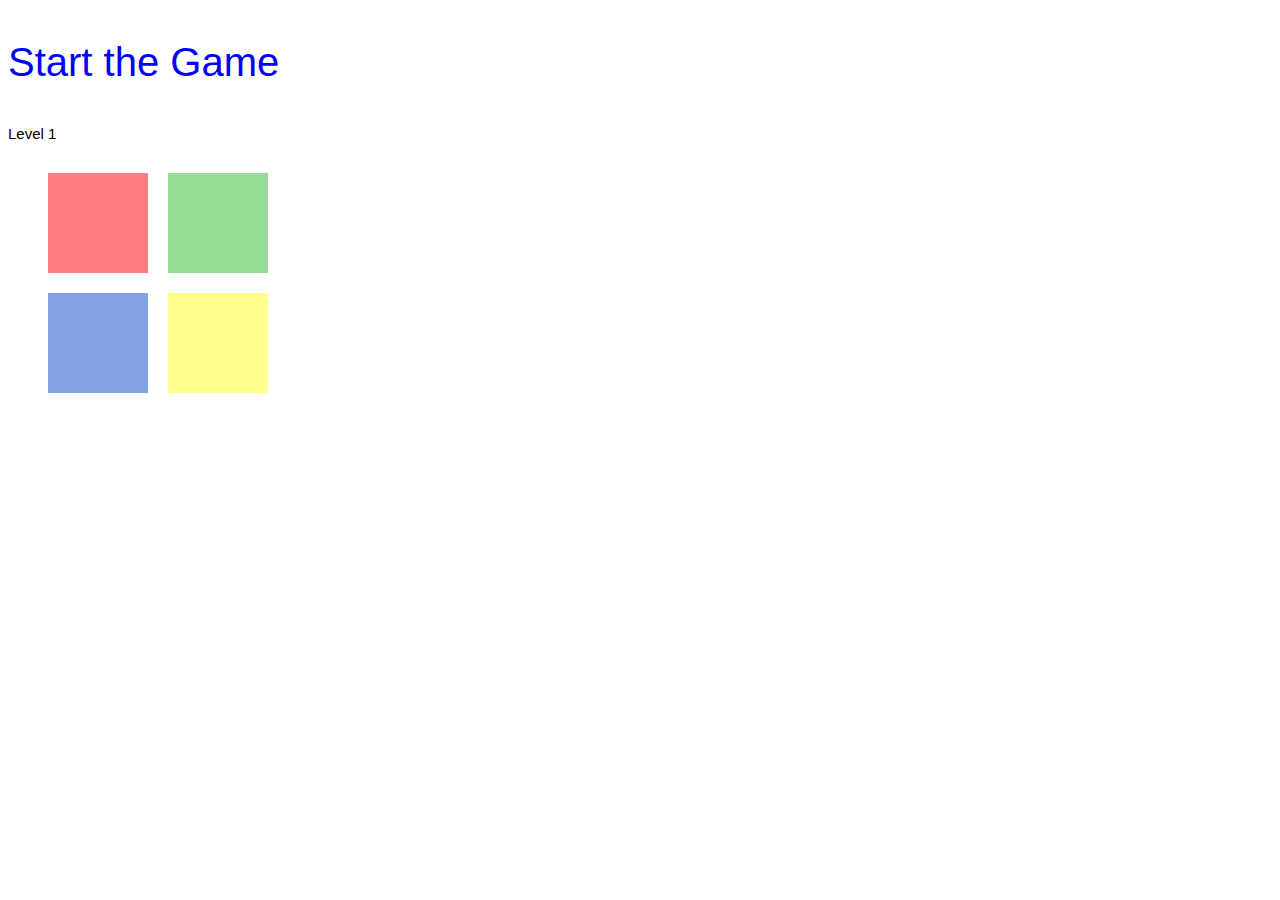
<file: SimonSaysGame/index.html>
<!DOCTYPE html>
<html lang="en">
    <head>
        <meta charset="utf-8">
        <title>Simon Says</title>
        <meta name="description" content="Simon Says game">
        <meta name="author" content="Shannon Eoff">

        <link rel="stylesheet" href="style.css">

        <!-- [if lt IE 9]>
            <script src="http://html5shiv.googlecode.com/svn/trunk/html5.js"></script>
        <![endif] -->

    </head>

    <body class="game-over">
        <p id="start">Start the Game</p>

        <p id="level">Level 1</p>

        <ul id="colors">
            <li class="red"></li>
            <li class="green"></li>
            <li class="blue"></li>
            <li class="yellow"></li>
        </ul>

        <script src="https://code.jquery.com/jquery-3.6.2.min.js"></script>
        <script src="theGameRules.js"></script>

    </body>

</html>
</file>
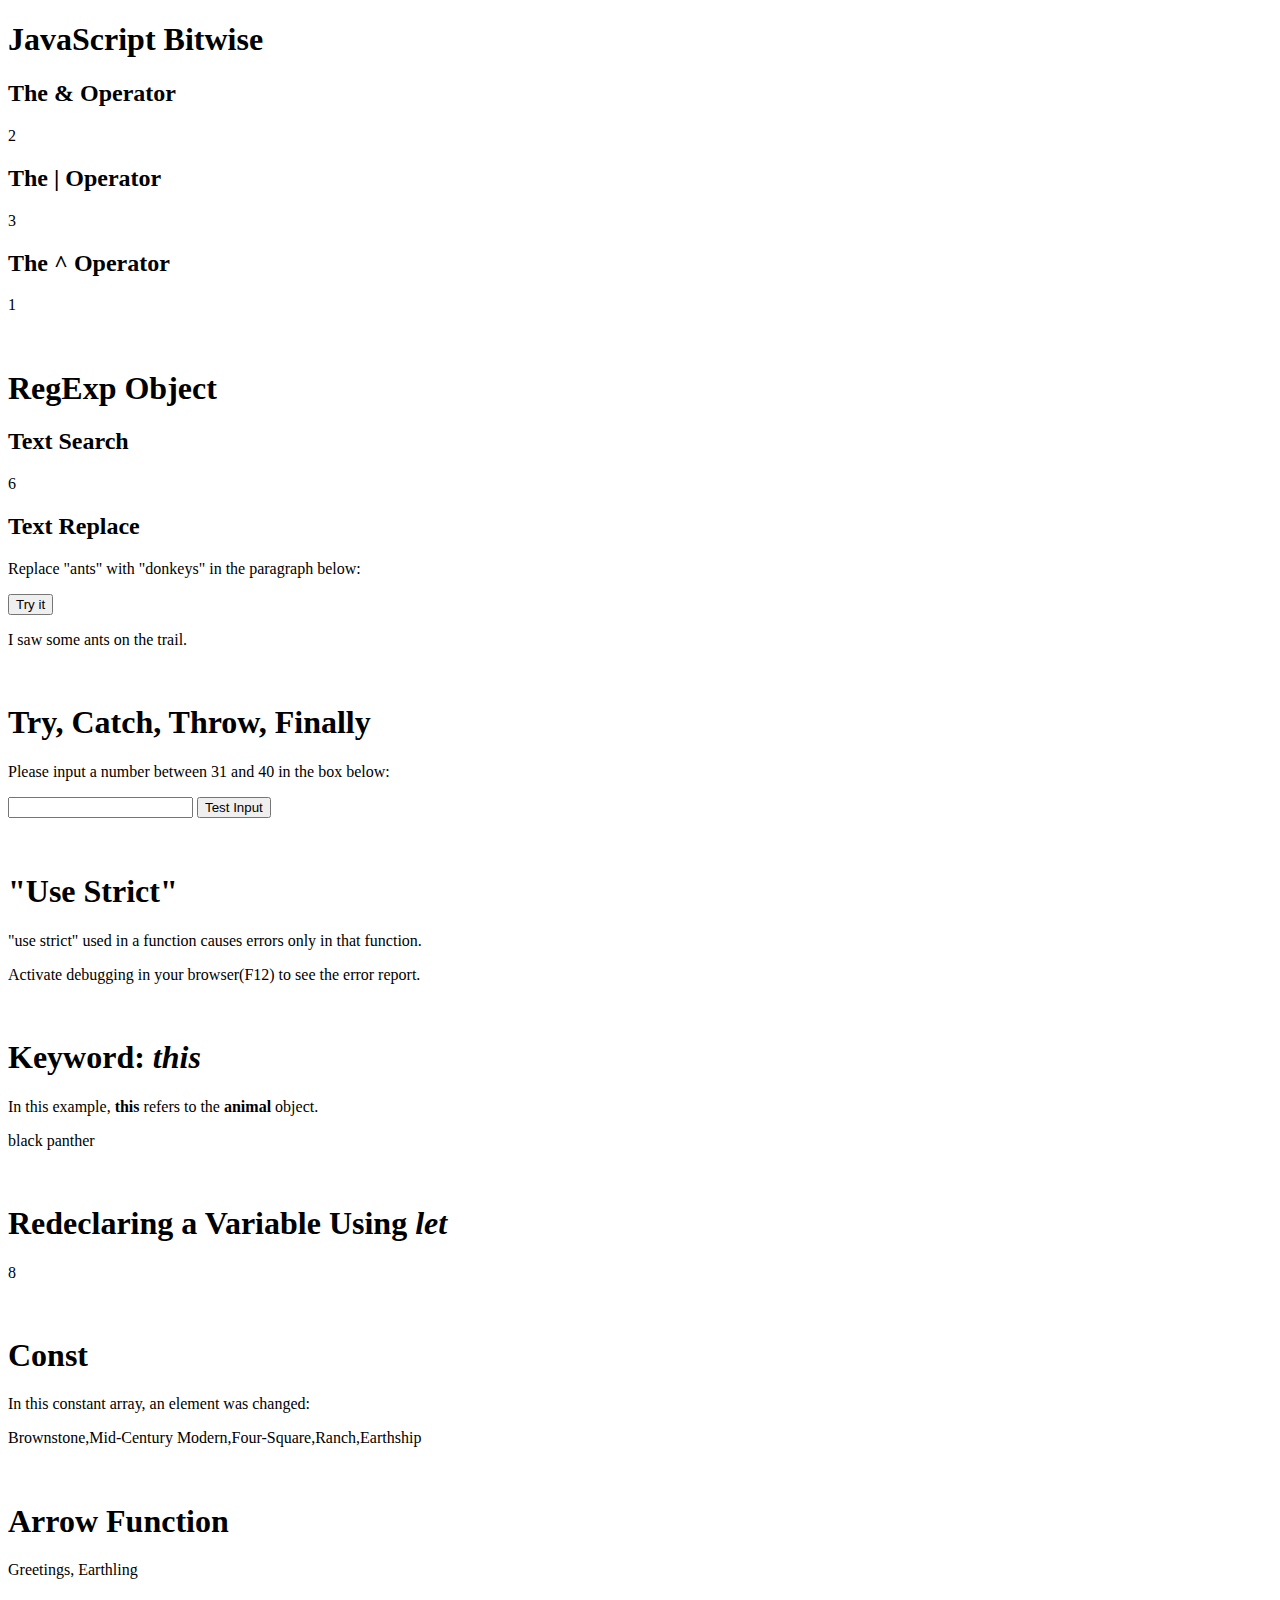
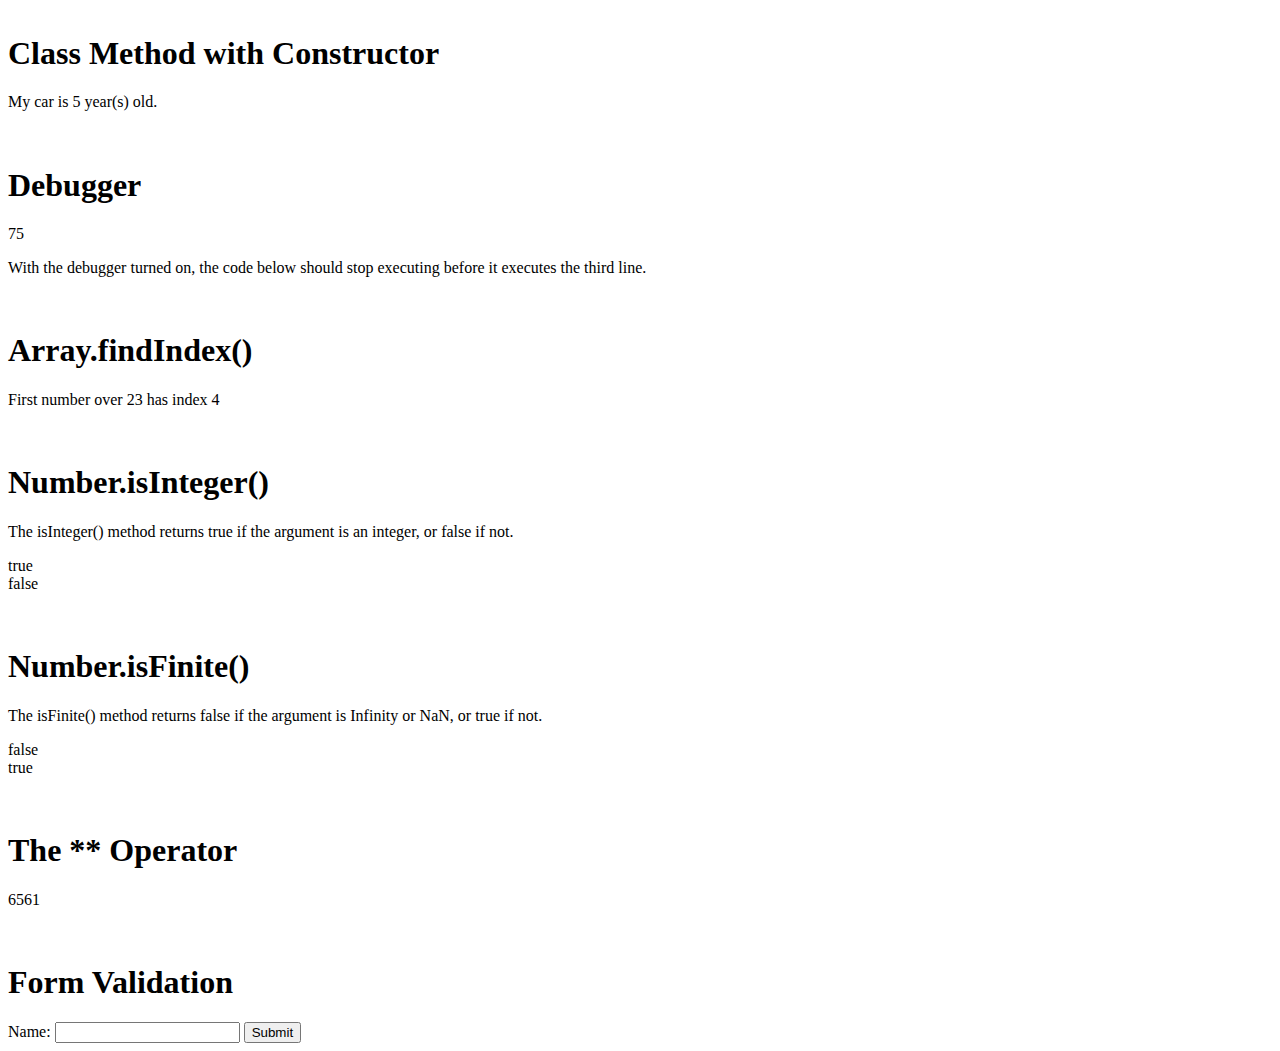
<file: JavaScriptCourseChallenge.html>
<!DOCTYPE html>
<html lang="en">
    <head>
        <meta charset="utf-8">
        <title></title>
    </head>

    <body>
        <h1>JavaScript Bitwise</h1>
        
        <h2>The & Operator</h2>
        <p id="andOp"></p>

        <h2>The | Operator</h2>
        <p id="orOp"></p>

        <h2>The ^ Operator</h2>
        <p id="xorOp"></p>

        <br>

        <h1>RegExp Object</h1>

        <h2>Text Search</h2>
        <p id="searchRegExp"></p>
        
        <h2>Text Replace</h2>
        <p>Replace "ants" with "donkeys" in the paragraph below:</p>
        <button onclick="replaceFunction()">Try it</button>
        <p id="rplcRegExp">I saw some ants on the trail.</p>

        <br>
        <h1>Try, Catch, Throw, Finally</h1>
        <p>Please input a number between 31 and 40 in the box below:</p>
        <input id="tryCatchThrowDemo" type="text">
        <button type="button" onclick="tctFunction()">Test Input</button>
        <p id="tryCatchThrowFinally"></p>

        <br>
        <h1>"Use Strict"</h1>
        <p>"use strict" used in a function causes errors only in that function.</p>
        <p>Activate debugging in your browser(F12) to see the error report.</p>

        <br>
        <h1>Keyword: <i>this</i></h1>
        <p>In this example, <b>this</b> refers to the <b>animal</b> object.</p>
        <p id="animalDemo"></p>

        <br>
        <h1>Redeclaring a Variable Using <i>let</i></h1>
        <p id="letDemo"></p>

        <br>
        <h1>Const</h1>
        <p>In this constant array, an element was changed:</p>
        <p id="constDemo"></p>

        <br>
        <h1>Arrow Function</h1>
        <p id="arrow"></p>

        <br>
        <h1>Class Method with Constructor</h1>
        <p id="classMethod"></p>

        <br>
        <h1>Debugger</h1>
        <p id="debugger"></p>
        <p>With the debugger turned on, the code below should stop executing before it executes the third line.</p>
        
        <br>
        <h1>Array.findIndex()</h1>
        <p id="findIndex"></p>

        <br>
        <h1>Number.isInteger()</h1>
        <p>The isInteger() method returns true if the argument is an integer, or false if not.</p>
        <p id="numIsIntegerMethod"></p>

        <br>
        <h1>Number.isFinite()</h1>
        <p>The isFinite() method returns false if the argument is Infinity or NaN, or true if not.</p>
        <p id="numIsFiniteMethod"></p>

        <br>
        <h1>The ** Operator</h1>
        <p id="expoOp"></p>

        <br>
        <h1>Form Validation</h1>
        <form name="aForm" action="/action_page.php" onsubmit="return validateForm()" method="post">
            Name: <input type="text" name="firstName">
            <input type="submit" value="Submit">
        </form>

        <script src="./JS/JavaScriptChallenge.js"></script>
    </body>
</html>
</file>
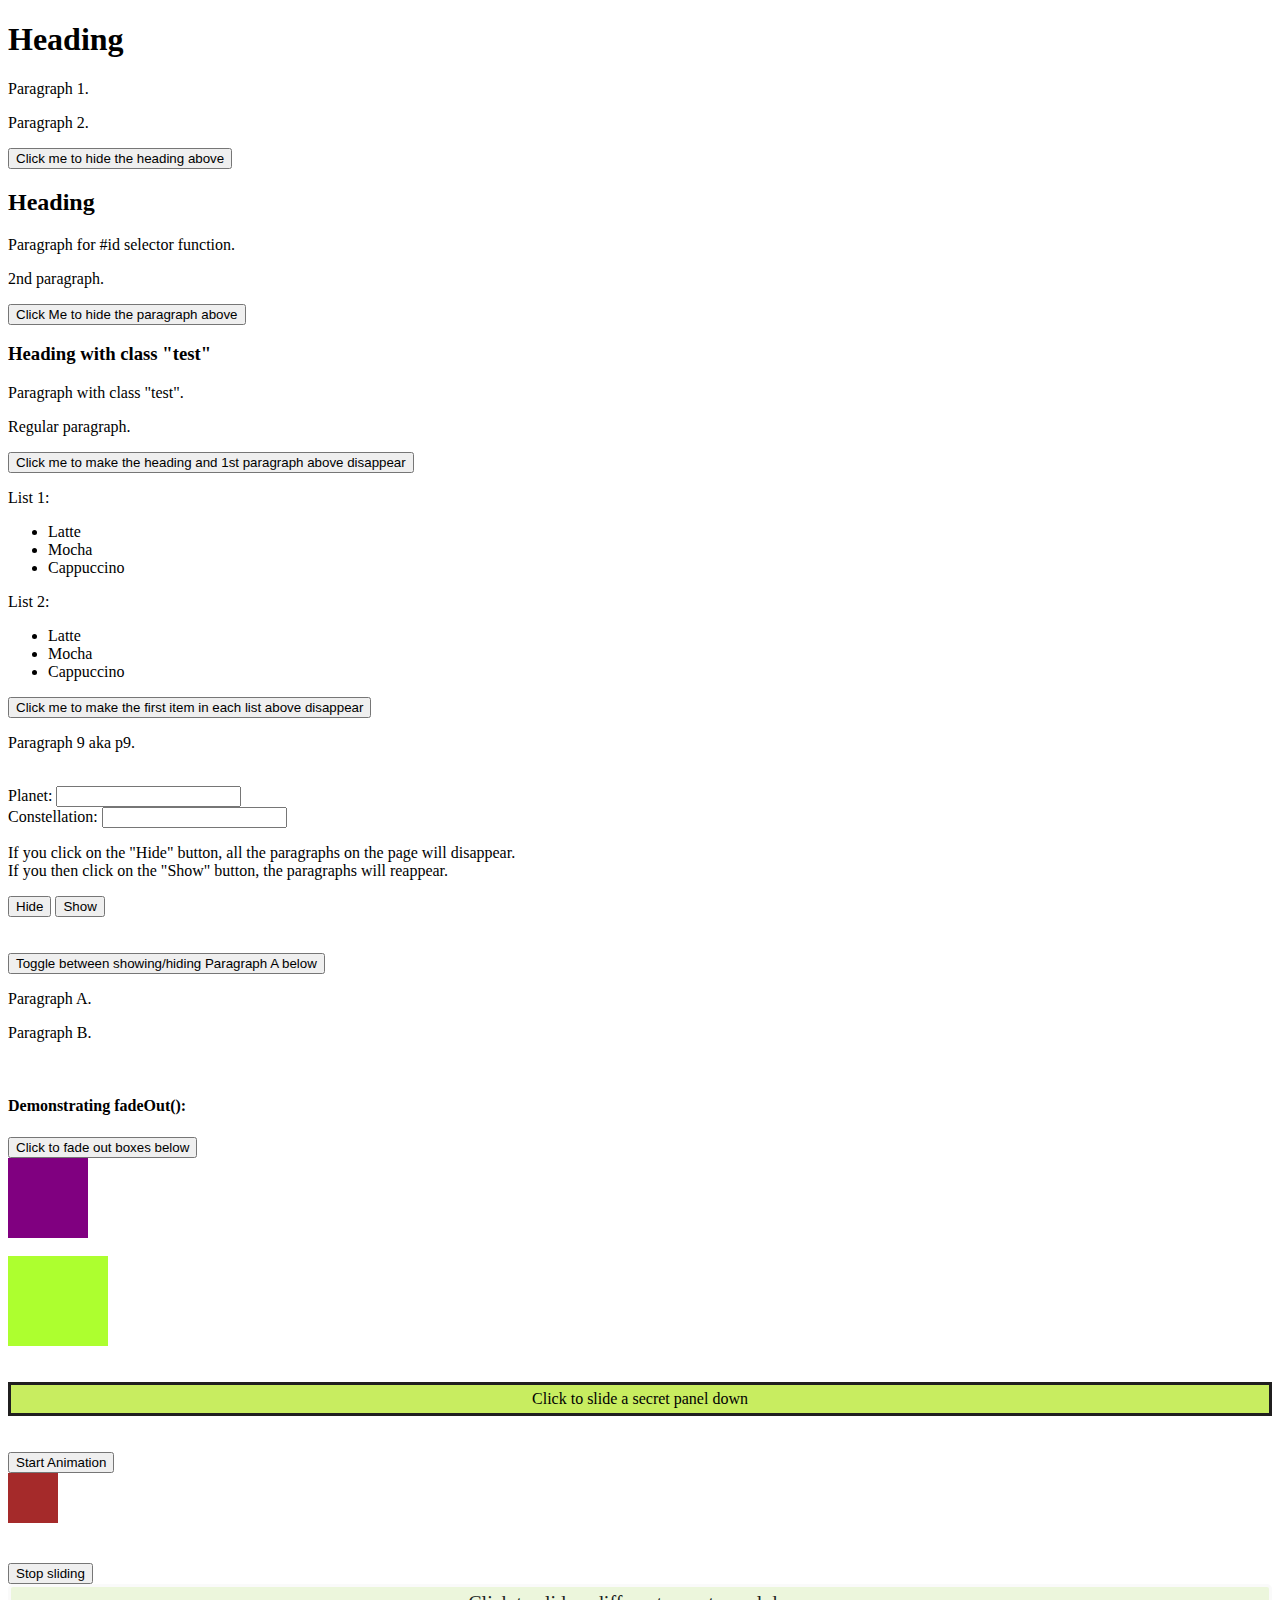
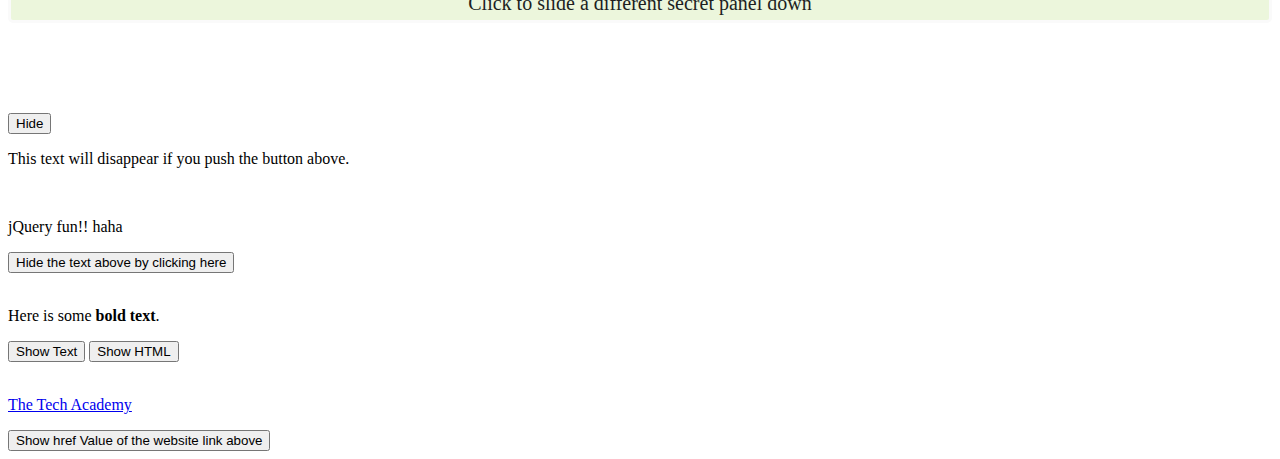
<file: jQueryChallenge.html>
<!DOCTYPE html>
<html lang="en">
    <head>
        <meta charset="utf-8">
        <title>jQuery Challenge</title>
        <script src="https://ajax.googleapis.com/ajax/libs/jquery/3.6.1/jquery.min.js"></script>
        <style>
            #panel,
            #flip {
                padding: 5px;
                text-align: center;
                background-color: #c8ed60;
                border: solid 3px #201f1f;
            }
        
            #panel {
                padding: 40px;
                display: none;
            }

            #panel2,
            #flip2 {
                padding: 5px;
                font-size: 20px;
                text-align: center;
                background-color: #ecf6dc;
                color: #201f1f;
                border: solid 3px #fafafa;
                border-radius: 5px;
            }
        
            #panel2 {
                padding: 40px;
                display: none;
            }

        </style>
    </head>

    <body>

        <h1>Heading</h1>
        <p>Paragraph 1.</p>
        <p>Paragraph 2.</p>
        <button id="test_button">Click me to hide the heading above</button>

        <br>

        <h2>Heading</h2>
        <p>Paragraph for #id selector function.</p>
        <p id="test">2nd paragraph.</p>
        <button id="second_button">Click Me to hide the paragraph above</button>

        <br>

        <h3 class="test">Heading with class "test"</h3>
        <p class="test">Paragraph with class "test".</p>
        <p>Regular paragraph.</p>
        <button id="third_button">Click me to make the heading and 1st paragraph above disappear</button>

        <br>
        
        <p>List 1:</p>
        <ul>
            <li>Latte</li>
            <li>Mocha</li>
            <li>Cappuccino</li>
        </ul>
        <p>List 2:</p>
        <ul>
            <li>Latte</li>
            <li>Mocha</li>
            <li>Cappuccino</li>
        </ul>
        <button id="fourth_button">Click me to make the first item in each list above disappear</button>

        <br>

        <p id="p9">Paragraph 9 aka p9.</p>

        <br>

        Planet: <input type="text" name="planetname"><br>
        Constellation: <input type="text" name="constellationname">

        <br>

        <p>If you click on the "Hide" button, all the paragraphs on the page will disappear.<br>
        If you then click on the "Show" button, the paragraphs will reappear.</p>
        <button id="hide">Hide</button>
        <button id="show">Show</button>

        <br><br><br>

        <button id="fifth_button">Toggle between showing/hiding Paragraph A below</button>
        <p id="toggleps">Paragraph A.</p>
        <p>Paragraph B.</p>

        <br>

        <h4>Demonstrating fadeOut():</h4>
        <button id="sixth_button">Click to fade out boxes below</button>
        <div id="div1" style="width: 80px; height: 80px; background-color: purple;"></div><br>
        <div id="div2" style="width: 100px; height: 90px; background-color: greenyellow;"></div><br>

        <br>
        
        <div id="flip">Click to slide a secret panel down</div>
        <div id="panel">Secret panel!!!</div>

        <br><br>

        <button id="seventh_button">Start Animation</button>
        <div id="div3" style="background: brown; height: 50px; width: 50px; position: absolute;"></div>

        <br><br><br><br><br><br>

        <button id="stop">Stop sliding</button>
        <div id="flip2">Click to slide a different secret panel down</div>
        <div id="panel2">Secret panel HERE!</div>

        <br><br><br><br><br>

        <button id="eighth_button">Hide</button>
        <p id="hidep">This text will disappear if you push the button above.</p>

        <br>

        <p id="chainp">jQuery fun!! haha</p>
        <button id="ninth_button">Hide the text above by clicking here</button>
        
        <br><br>

        <p id="textp">Here is some <b>bold text</b>.</p>
        <button id="tenth_button">Show Text</button>
        <button id="eleventh_button">Show HTML</button>

        <br><br>

        <p><a href="https://www.learncodinganywhere.com" id="tTA">The Tech Academy</a></p>
        <button id="twelfth_button">Show href Value of the website link above</button>

        <br>

        <script src="./JS/jQueryChallenge.js"></script>
    </body>
</html>
</file>
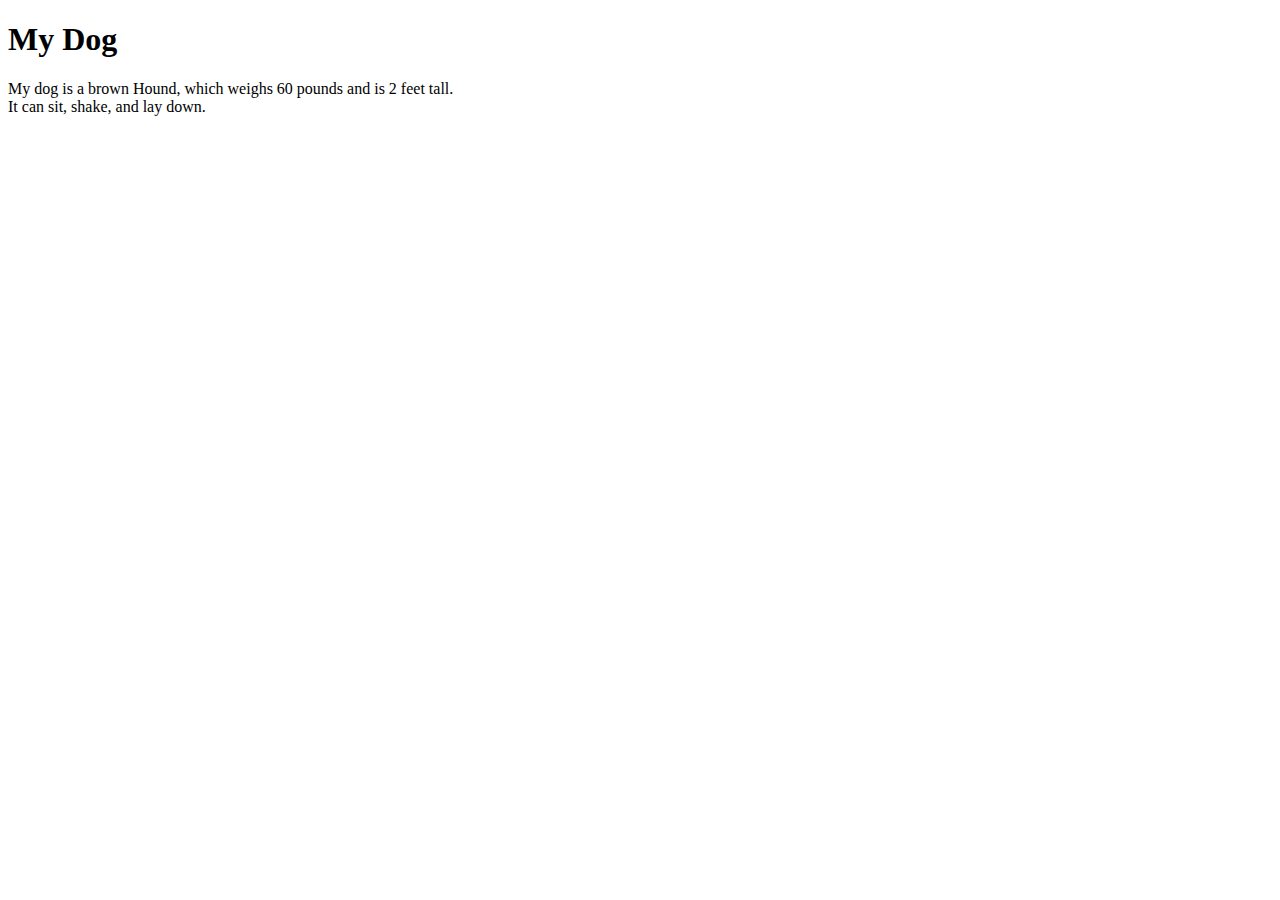
<file: oop.html>
<!DOCTYPE html>
<html lang="en">
    <head>
        <meta charset="utf-8">
        <title>Object-Oriented Programming</title>
        <script src="./JS/oop.js" defer></script>
    </head>

    <body>
        <h1>My Dog</h1>
        <p id="Dog"></p>
    </body>
</html>
</file>
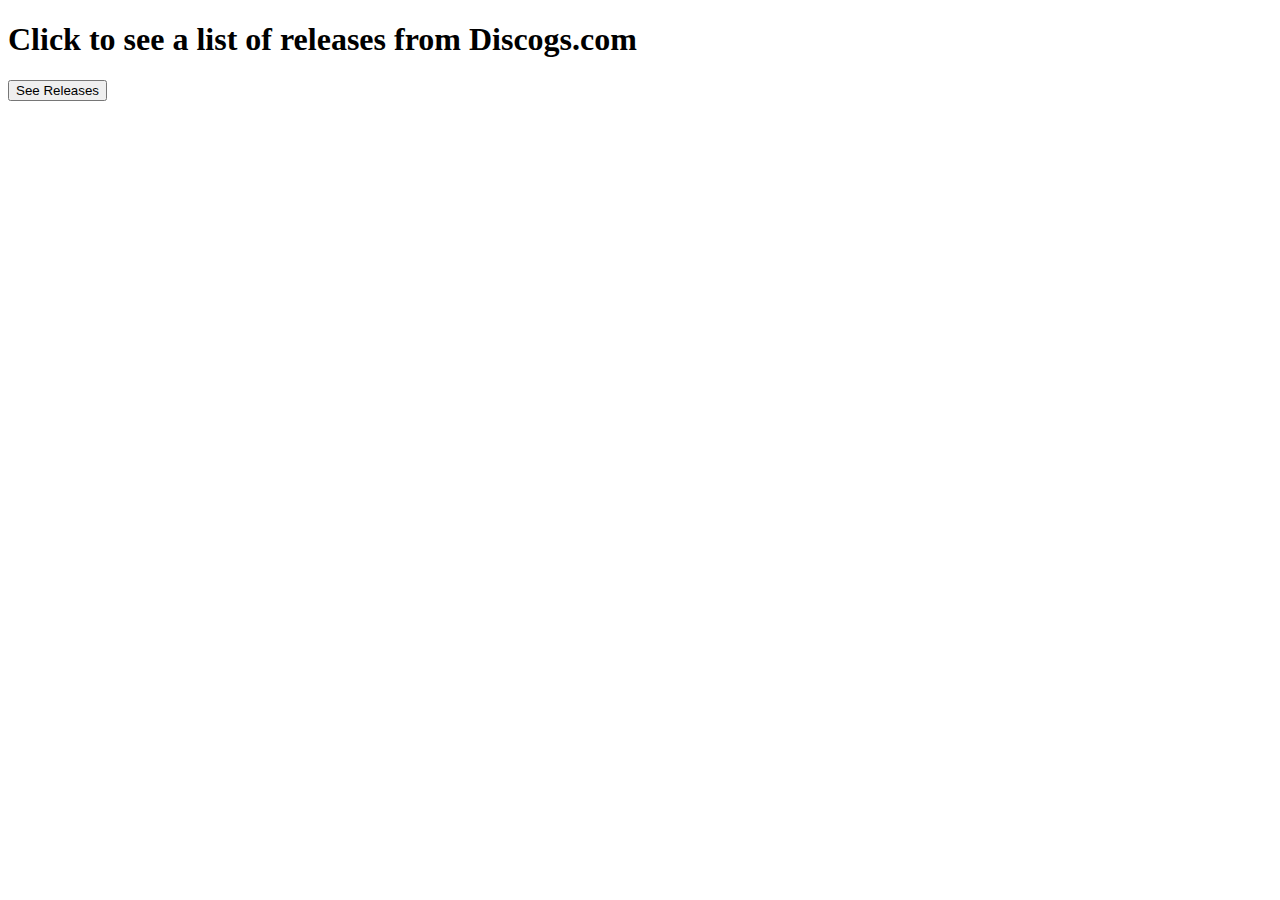
<file: public_API_AJAX_JSON.html>
<!DOCTYPE html>
<html lang="en">
    <head>
        <title>Public API Project</title>

        <meta content="text/html; charset = ISO-8859-1" http-equiv="content-type">
    
        <script type="application/javascript">
            function loadJSON() {
                var data_file = "https://api.discogs.com/artists/1/releases?page=2&per_page=75";
                var http_request = new XMLHttpRequest();

                http_request.onreadystatechange = function () {
                    if (http_request.readyState == 4) {
                        //JavaScript function JSON.parse to parse JSON data
                        var jsonObj = JSON.parse(http_request.responseText);

                        //jsonObj variable now contains the data structure and can
                        //be accessed as jsonObj.activity.
                        document.getElementById("releases").innerHTML = jsonObj.releases[0].title + " by " + jsonObj.releases[0].artist + " released in the year " + jsonObj.releases[0].year + "<br>" + jsonObj.releases[1].title + " by " + jsonObj.releases[1].artist + " released in the year " + jsonObj.releases[1].year + "<br>" + jsonObj.releases[2].title + " by " + jsonObj.releases[2].artist + " released in the year " + jsonObj.releases[2].year + "<br>" + jsonObj.releases[3].title + " by " + jsonObj.releases[3].artist + " released in the year " + jsonObj.releases[3].year + "<br>" + jsonObj.releases[4].title + " by " + jsonObj.releases[4].artist + " released in the year " + jsonObj.releases[4].year + "<br>" + jsonObj.releases[5].title + " by " + jsonObj.releases[5].artist + " released in the year " + jsonObj.releases[5].year

                    }
                }

                http_request.open("GET", data_file, true);
                http_request.send();
            }

        </script>
    
    </head>
    
    <body>
        <h1>Click to see a list of releases from Discogs.com</h1>
        <p id="releases"></p>
    
        <button type="button" onclick="loadJSON()">See Releases</button>
    </body>
    
</html>
</file>
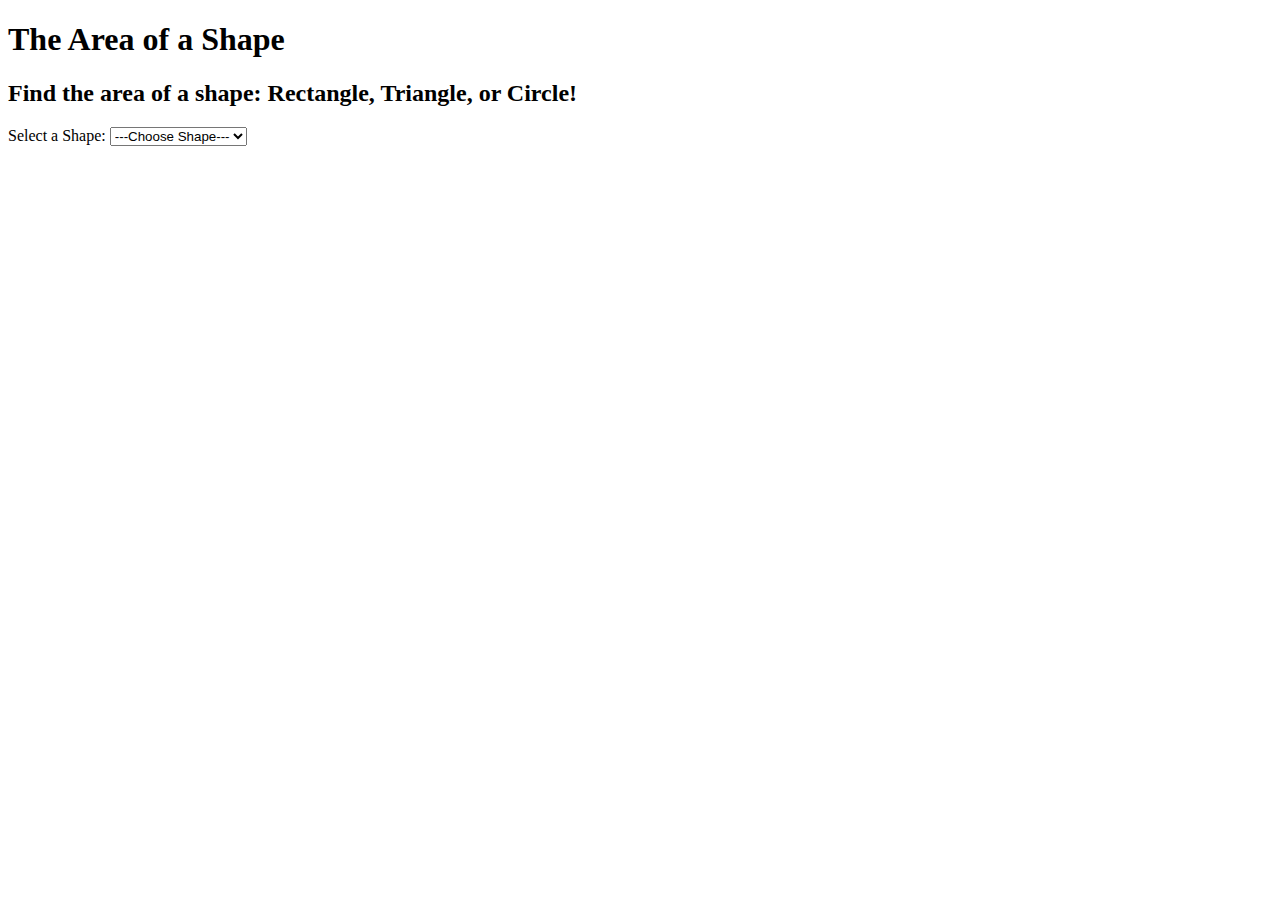
<file: super_class.html>
<!DOCTYPE html>
<html lang="en">
    <head>
        <meta charset="utf-8">
        <title>Super Class!</title>
        <script src="./JS/super_class.js"></script>
    </head>

    <body>
        <h1>The Area of a Shape</h1>
        <h2>Find the area of a shape: Rectangle, Triangle, or Circle!</h2>

        <form>
            <label for="shape_name">Select a Shape: </label>
            <select id="shape_name" onchange="getArea()">
                <option> ---Choose Shape--- </option>
                <option value="rectangle"> Rectangle </option>
                <option value="triangle"> Triangle </option>
                <option value="circle"> Circle </option>
            </select>

            <br><br>

            <p id="id_output"></p>
        </form>

    </body>
</html>
</file>
<file: SimonSaysGame/style.css>
/** STYLES **/

#colors {
    float: left;
    overflow: hidden;
    width: 280px;
}

#colors li {
    position: relative;
    background-color: red;
    color: black;
    cursor: auto;
    font-size: 30px;
    line-height: 100px;
    list-style-position: inside;
    list-style-type: none;
    height: 100px;
    float: left;
    width: 100px;
    margin-right: 20px;
    margin-bottom: 20px;
}

#colors li.green {background-color: rgb(43, 185, 43);}
#colors li.blue {background-color: rgb(3, 69, 199);}
#colors li.yellow {background-color: rgba(255, 255, 0, 0.888);}
#colors li.on {background-color: rgb(33, 1, 1);}

p#start {cursor: pointer; font-family: 'Franklin Gothic Medium', 'Arial Narrow', Arial, sans-serif; font-size: 40px; color: blue;}
p#start:hover { text-decoration: underline;}
p#level {cursor: pointer; font-family: 'Lucida Sans', 'Lucida Sans Regular', 'Lucida Grande', 'Lucida Sans Unicode', Geneva, Verdana, sans-serif; font-size: 15px;}

.playing #colors li {
    cursor: pointer;
}

.game-over #colors li {
    opacity: 0.5;
}
</file>
